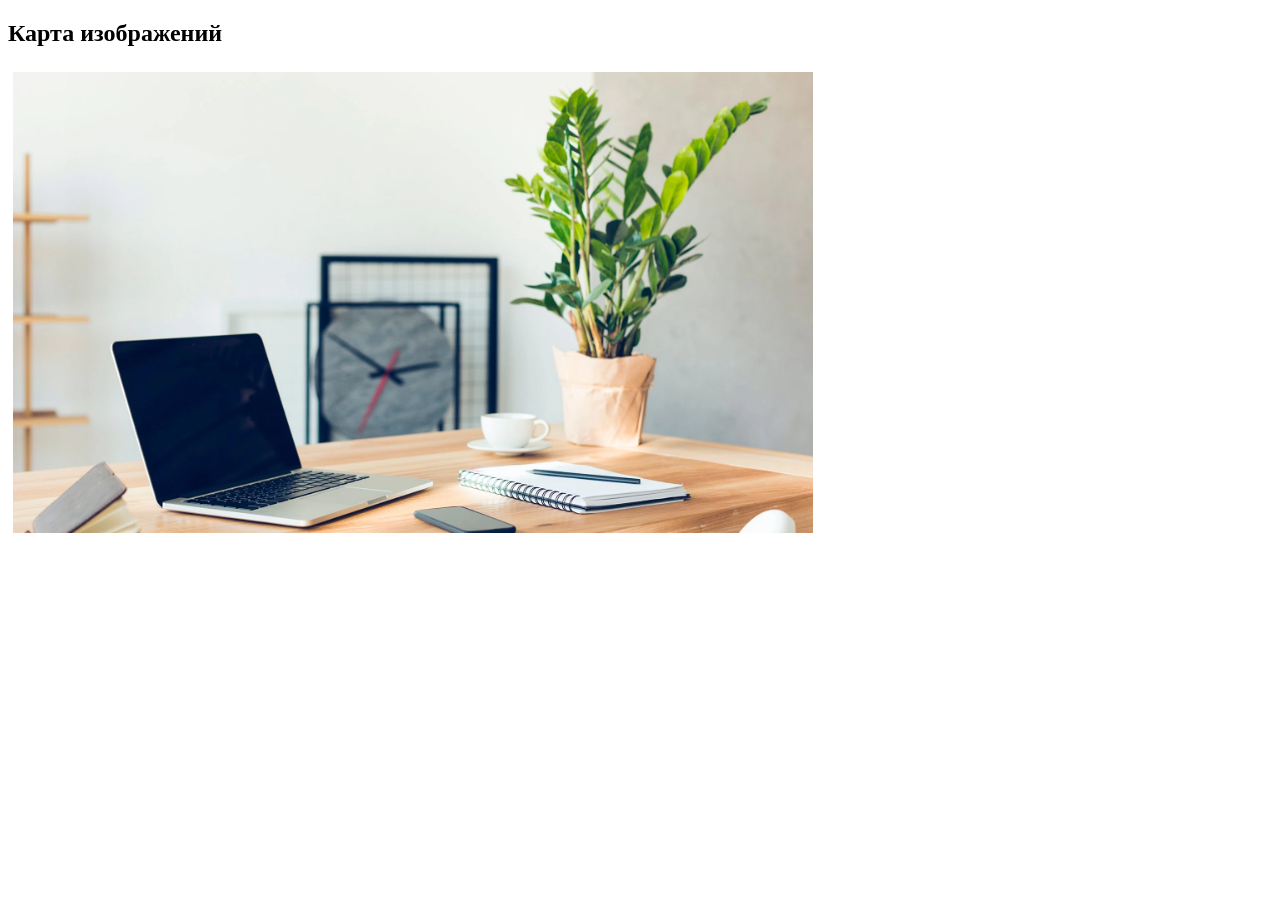
<file: works/K3321/Борисов_Игнат/lab_5/index.html>
<!DOCTYPE html>
<html lang="ru">
<head>
  <meta charset="UTF-8">
  <title>Карта изображения</title>
  <style>
    #map-image {
      border: 5px solid transparent;
      transition: border 0.3s;
      display: block;
    }
  </style>
</head>
<body>

<h2>Карта изображений</h2>

<img
  src="image.webp"
  alt="Рабочее место"
  usemap="#workmap"
  id="map-image"
  width="800"
>

<map name="workmap">
  <area shape="poly" alt="Book" coords="20,450,90,390,130,460,20,460"
        href="../lab1/about_buttons.html">

  <area shape="rect" coords="470,350,520,380" alt="Cup"
        href="../lab1/code.html">

  <area shape="circle" coords="370,300,70" alt="Clock"
        href="../lab1/ex5.html">

  <area shape="poly" alt="Phone" coords="400,440,450,430,500,450,450,460"
        href="../lab2/task3/index.html">

  <area shape="poly" alt="Notebook" coords="100,270,250,260,290,400,420,410,300,460,150,440"
        href="../lab4/task1/index.html">
</map>

</body>
</html>
</file>
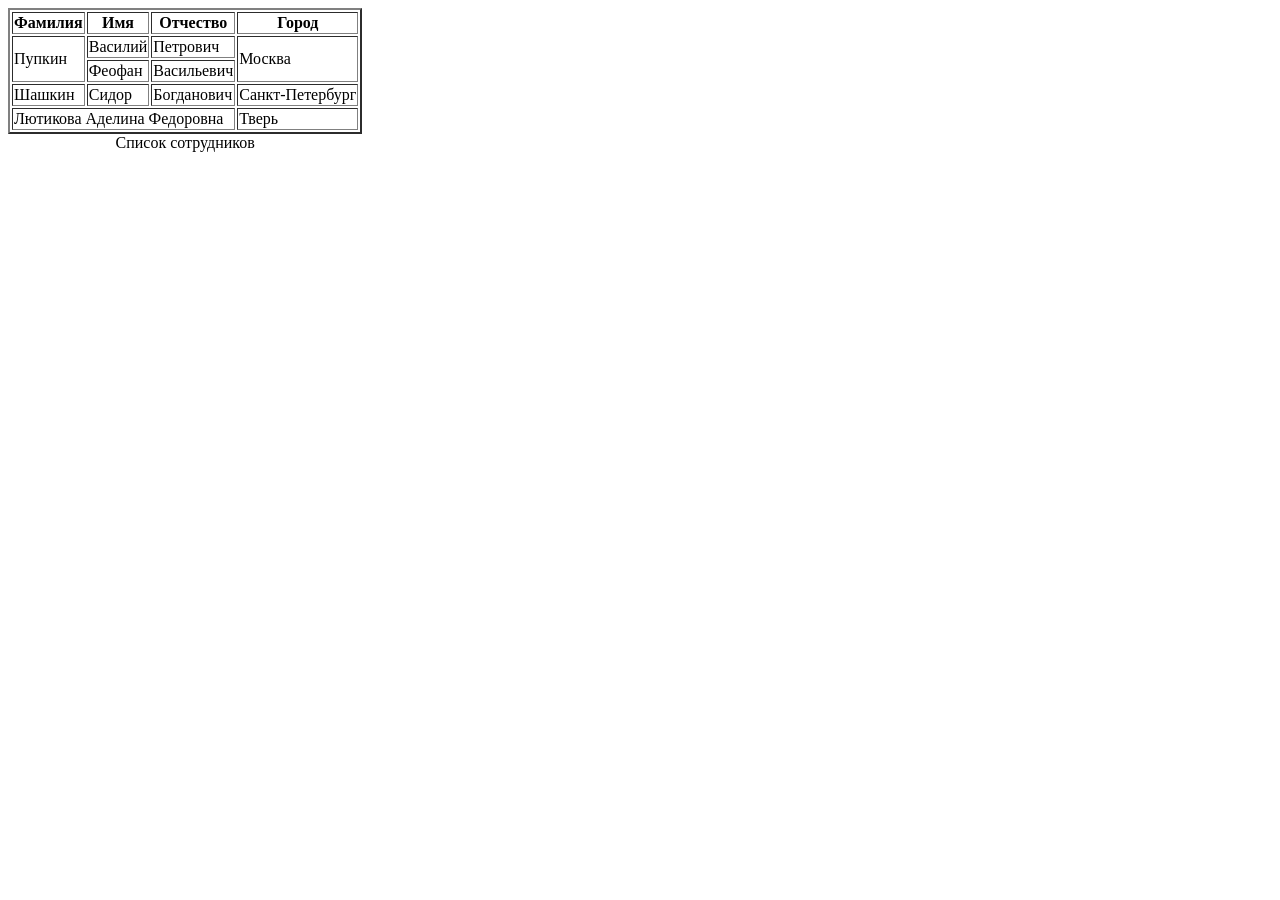
<file: works/K3321/Борисов_Игнат/lab_6/task3/index.html>
<!DOCTYPE html>
<html>
<head>
	<title>Работа с таблицами</title>
</head>
	<body>
		<table border="2” style="width:80%">
			<!-- <caption align = "bottom">Список сотрудников</caption> -->
			<caption style = "caption-side:bottom">Список сотрудников</caption>
			<tr>
				<th>Фамилия</th>
				<th>Имя</th>
				<th>Отчество</th>
				<th>Город</th>
			</tr>
			<tr>
				<td rowspan = "2">Пупкин</td>
				<td>Василий</td>
				<td>Петрович</td>
				<td rowspan = "2">Москва</td>
			</tr>
			<tr>
				<!-- В этом ряду удалены  две ячейки -->
				<td>Феофан</td>
				<td>Васильевич</td>
			</tr>
			<tr>
				<td>Шашкин</td>
				<td>Сидор</td>
				<td>Богданович</td>
				<td>Санкт-Петербург</td>
			</tr>
			<tr>
				<td colspan = "3">Лютикова Аделина Федоровна</td>
				<td>Тверь</td>
			</tr>
		</table>
	</body>
</html>
</file>
